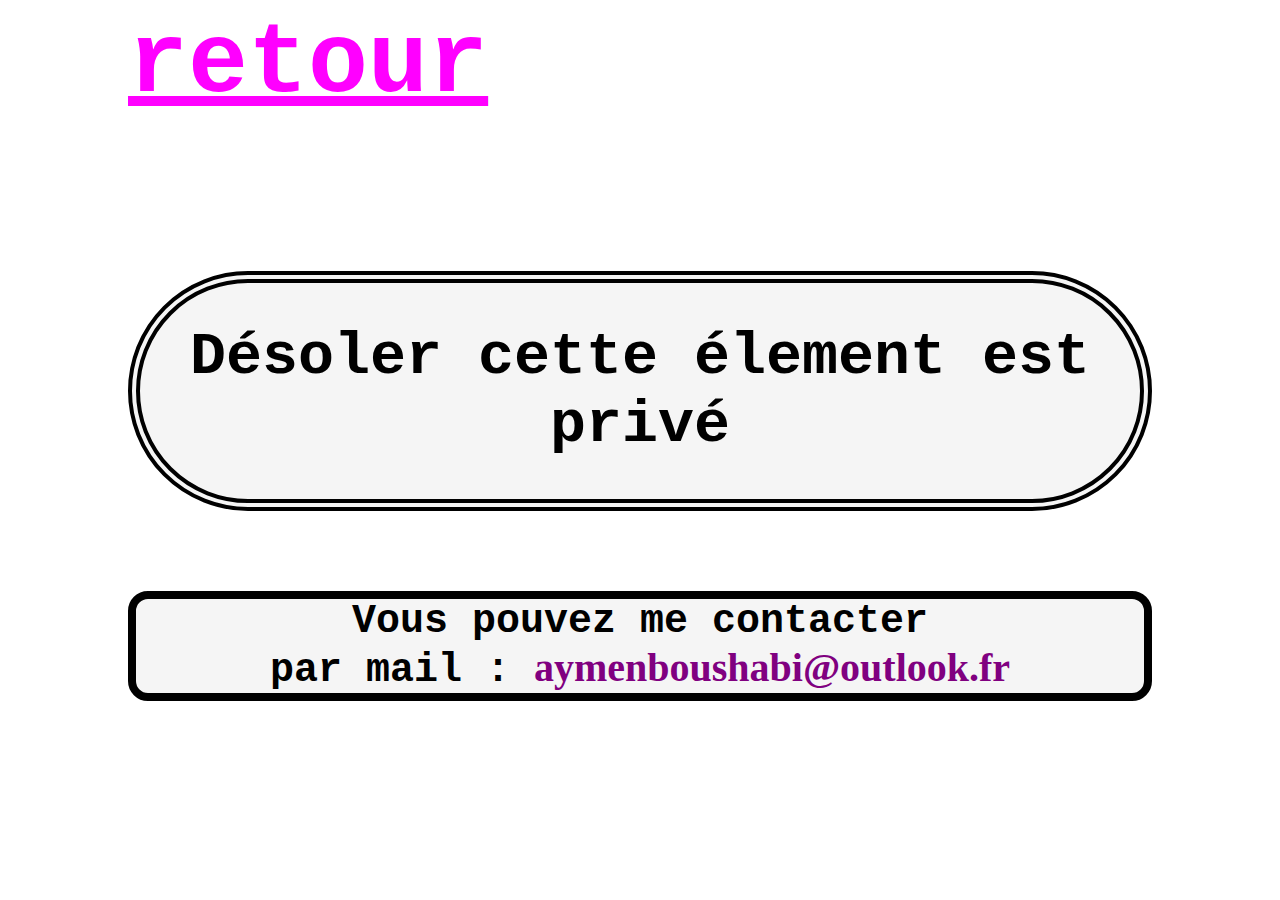
<file: page/page.prive.html>
<!DOCTYPE html>
<html lang="fr">
<head>
    <meta charset="UTF-8">
    <meta http-equiv="X-UA-Compatible" content="IE=edge">
    <meta name="viewport" content="width=device-width, initial-scale=1.0">
    <title>element privé</title>
    <link href="../css/css.css" rel="stylesheet">
</head>
<body class="background">

    <a href="../index.html"> <div class="hg"> retour</div> </a> </h1>
    <div class="stop">
        <h1>Désoler cette élement est privé</h1>
    </div>
    <p  class="mt">
        Vous pouvez me contacter <br>par mail : <a class="mail"> aymenboushabi@outlook.fr </a>
    </p>

</body>
</html>
</file>
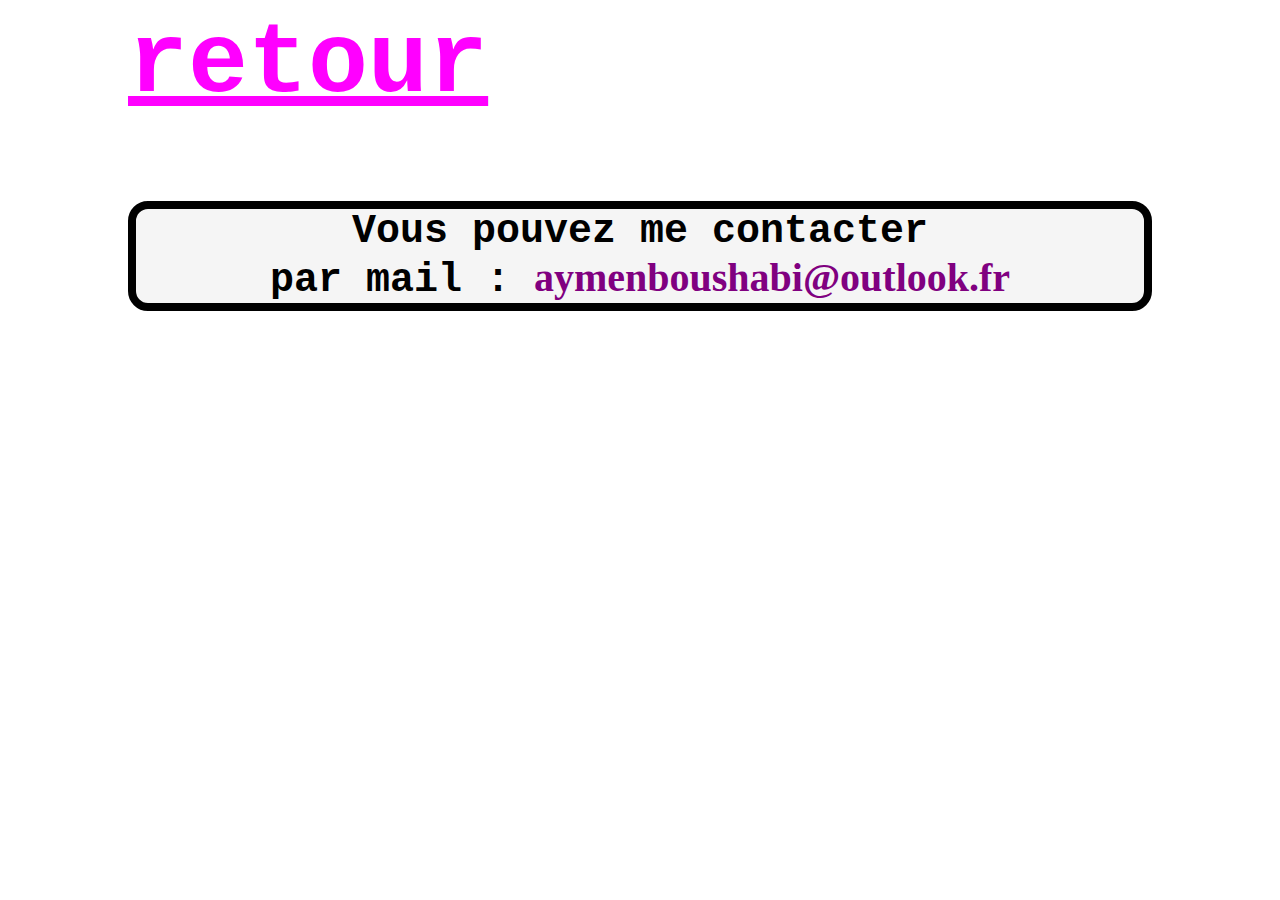
<file: page/page_mail.html>
<!DOCTYPE html>
<html lang="fr">
<head>
    <meta charset="UTF-8">
    <meta http-equiv="X-UA-Compatible" content="IE=edge">
    <meta name="viewport" content="width=device-width, initial-scale=1.0">
    <title>MON E-MAIL</title>
    <link href="../css/css.css" rel="stylesheet">
</head>
<body class="background">


    <a href="../index.html"> <div class="hg"> retour</div> </a> </h1>
    <p  class="mt">
        Vous pouvez me contacter <br>par mail : <a class="mail"> aymenboushabi@outlook.fr </a>
    </p>

</body>
</html>
</file>
<file: css/css.css>
.titre1{
    font-family: 'Times New Roman', Times, serif;
    border-width: 2px;
    font-family: Impact;
    
}

#nav {
    padding: 0; margin: 0;
    border: 1px solid #333;
    background-color: rgb(184, 169, 169);
    text-align: center;
    padding: 10px;
    height: 35px;
    border: 3px solid purple;
    display: inline-block;
    margin-left: 380px;
    border-radius: 8px;

}   

#nav li {
    display: inline;
    list-style: none;

}
#nav a {
    display: inline-block;
    margin: 0 30px;
}

.arrondie {
    border: 2px solid black;
    border-radius: 8px;
    background-color: black;
}

.fond{
    background-image: url(https://img.wallpapic.fr/i9642-925-719/thumb/typographie-ecriture-journal-calligraphie-fond-d-ecran.jpg);
    background-repeat: no-repeat;
    background-attachment: fixed;
    background-size: cover;
}



.photo img{
    width: 220px;
    height: 220px;
    border: 3px solid rgb(1, 2, 2);
    box-shadow: 0px 0px 10px rgb(54, 54, 233);
    border-radius: 50%;
    margin-top: -80px;
    margin-left: 200px;
    background-color: black;
}

.texte2 {
    margin-left: 150px;
}
.bar1{
    border-width: 4px;
    border-color: black;
    border-style: inset;
    margin-left: 250px;
    margin-right: 250px;
    background-color: grey;
    text-align: center;
    font-size: 50px;
    border-radius: 8px;
}

.texte{
    font-size: 12px;
    font-family: arial black;
    text-align: left;
    text-align: center
}

.fondblanc {
    background-color:papayawhip;
    margin-left: auto;
    margin-right: auto;
    width: 70%;
    text-align: center;
    border-color: black;
    border-left: inset;
    border-bottom: outset;
    border-top: solid;
    border-right: solid;
}
.imggauche{
    margin-left: 30px;
}


.date_decaler{
    margin-left: 200px;
}
.ligne{
    border-width: 2px;
    border-style: dashed;
    border-top: 0px;
    margin-left: 35px;
    margin-right: 35px;
}

.centre{
    border-style: ridge;
    background-color: white;
    margin-left: auto;
    margin-right: auto;
    width: 1100px;
}
.titre_tableau{
    font-family: 'Courier New', Courier, monospace;
    font-weight: bold;
    text-align: center;
    border-width: 2px;
    border-style: dashed;
    border-color: red;
}

.fleche{
    font-size: 250px;
    margin-left: 1000px;
}

.fleche2{
    font-size: 150px;
    margin-right: 1000px;
}

.mpz{
    font-family: 'Courier New', Courier, monospace;
    font-weight: bold;
    margin-right: 800px;
    text-align: justify;
    border-style: groove;
    background-color: whitesmoke;
    border-radius: 10px;
    border-width: 5px;
    border-color: black;

}

.center{
    text-align: center;
}

.txt{
    font-family: 'Courier New', Courier, monospace;
    font-weight: bold;
    text-align: justify;
}

.float{
    float: left;
}
.dashed{
    border-bottom: groove black 4px;
    margin-right: 600px;
    text-indent: 50px;
    text-align: center;
    background-color: whitesmoke;
    border-left: groove black 4px;
    border-radius: 6px;
    border-top: groove black 4px;
    border-right: groove black 4px;
}

.background{
    background-image: url(https://img.wallpapic.fr/i9642-925-719/thumb/typographie-ecriture-journal-calligraphie-fond-d-ecran.jpg) ;
    background-attachment: fixed;
    width: 80%;
    margin-left: auto;
    margin-right: auto;
    font-family: 'Courier New', Courier, monospace;
    font-weight: bold;
    text-align: justify;
    background-repeat: no-repeat;
    background-size: cover;

}

.ref{
    text-align: right;
}

.centrer{
    text-align: center;
    margin-left: auto;
    margin-right: auto;
} 

.st{
    text-align: right;
    margin-left: 600px;
}

.pointil {
    border-bottom: black groove 4px;
    border-top: groove black 4px;
    border-right: groove black 4px;
    border-left: black groove 4px;
    border-radius: 6px;
    background-color: whitesmoke;
}

.hg{
    font-size: 100px;
    color:magenta;
    text-decoration: underline magenta;

}
.Gr{
    font-size: 35px;
    text-decoration: underline red;
}

.logo{
    float: left;
}

.theme{
    text-align: center;
    font-size: 35px;
    border-width: 2px;
    border-style:groove;
    background: #444446bd;
    border-radius: 50px;
    box-shadow: red;

}

.vid{
    background-color: red;
    border-radius: 8px;
    border-top: groove red 10px;
    border-left: groove red 10px;
    border-bottom: outset gray 10px;
    border-right: inset gray 10px;
}

.trait{
    border-bottom: black dashed 10px;
    margin-right: 100px;
    margin-left: 80px;
}

.pointill{
    text-align: center;
    border-bottom: black groove 8px;
    border-top: groove black 8px;
    border-right: groove black 8px;
    border-left: black groove 8px;
    border-radius: 6px;
    background-color: whitesmoke;
    margin-left: 250px;
    margin-right: 270px;
}

.logooutlook{
    margin-right: 50px;
}

.logosnap{
    margin-left: 40px;
}

.field{
    border-top: 0px;
    border-bottom: 0px;
    border-left: 0px;
    border-right: 0px;
}

.logolinkedin{
    margin-left: 40px;
}

.stop{
    text-align: center;
    font-size: 30px;
    border-radius: 250px;
    border-top: double 12px black;
    border-bottom: double 12px black;
    border-left: double 12px black;
    border-right: double 12px black;
    background-color: whitesmoke;
    margin-top: 150px;
}   

.mt{
    font-size: 40px;
    text-align: center;
    border-top: solid 8px black;
    border-bottom: solid 8px black;
    border-left: solid 8px black;
    border-right: solid 8px black;
    border-radius: 20px;
    margin-top: 80px;
    background-color: whitesmoke;
}
.mail{
    font-family: Cambria, Cochin, Georgia, Times, 'Times New Roman', serif;
    color: purple;
}

.L1 {
    color:blue;
    font-weight: bold;
    margin-right: 50px;
    border-top: solid black 2px;
    border-left: solid black 2px;
    border-right: solid black 2px;
    border-bottom: solid black 2px;
    border-radius: 8px;
}
.L2{
    color:blue;
    font-weight: bold;
    border-top: solid black 2px;
    border-left: solid black 2px;
    border-right: solid black 2px;
    border-bottom: solid black 2px;
    border-radius: 8px;
}
.L3{
    color:blue;
    font-weight: bold;
    margin-left: 40px;
    border-top: solid black 2px;
    border-left: solid black 2px;
    border-right: solid black 2px;
    border-bottom: solid black 2px;
    border-radius: 8px;

}
.L4{
    color:blue;
    font-weight: bold;
    margin-left: 42px;
    border-top: solid black 2px;
    border-left: solid black 2px;
    border-right: solid black 2px;
    border-bottom: solid black 2px;
    border-radius: 8px;

}

.mn{
    background-color: white;
    border-radius: 50px;
    border-style:groove;
    border-color: black;
}
</file>
